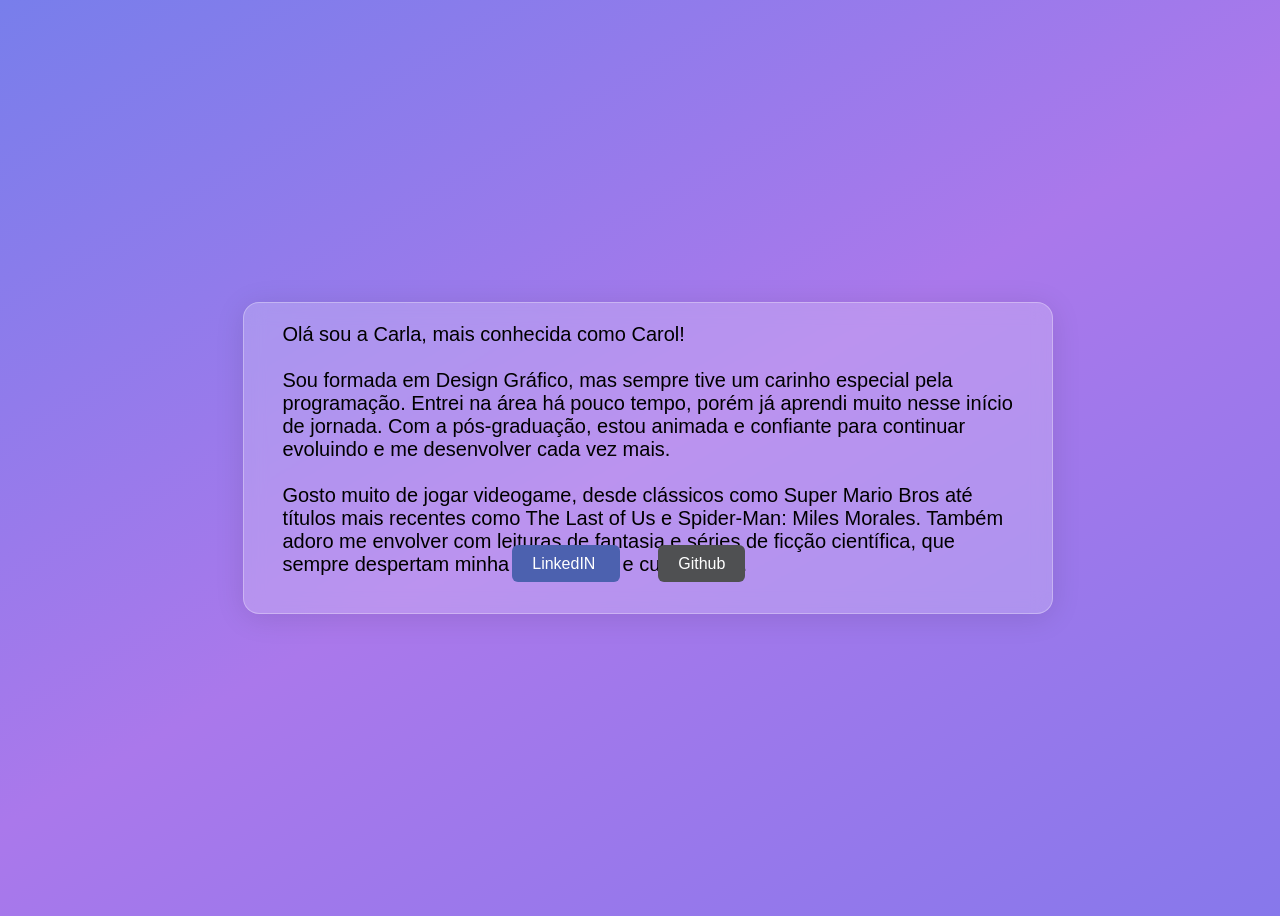
<file: index.html>
<!DOCTYPE html>
<html lang="pt-br">

<head>
  <meta charset="UTF-8">
  <meta name="viewport" content="width=device-width, initial-scale=1.0">
  <link rel="stylesheet" href="style.css">
  <title>Carol Oliveira - Portfólio</title>

</head>

<body>
  <section class="container">
    <div class="vidro">
      <div class="sobre">Olá sou a Carla, mais conhecida como Carol! <br><br> Sou formada em Design Gráfico, mas sempre tive um carinho especial pela programação. Entrei na área há pouco tempo, porém já aprendi muito nesse início de jornada. Com a pós-graduação, estou animada e confiante para continuar evoluindo e me desenvolver cada vez mais.<br><br>Gosto muito de jogar videogame, desde clássicos como Super Mario Bros até títulos mais recentes como The Last of Us e Spider-Man: Miles Morales. Também adoro me envolver com leituras de fantasia e séries de ficção científica, que sempre despertam minha imaginação e curiosidade.</div>
      <div class="sites">
        <a class="linkedin" href="https://www.linkedin.com/in/carol--oliveira" target="_blank">LinkedIN </a>
        <a class="github" href="https://github.com/CarolOliveira86" target="_blank">Github</a>
      </div>
    </div>
  </section>
</body>

</html>
</file>
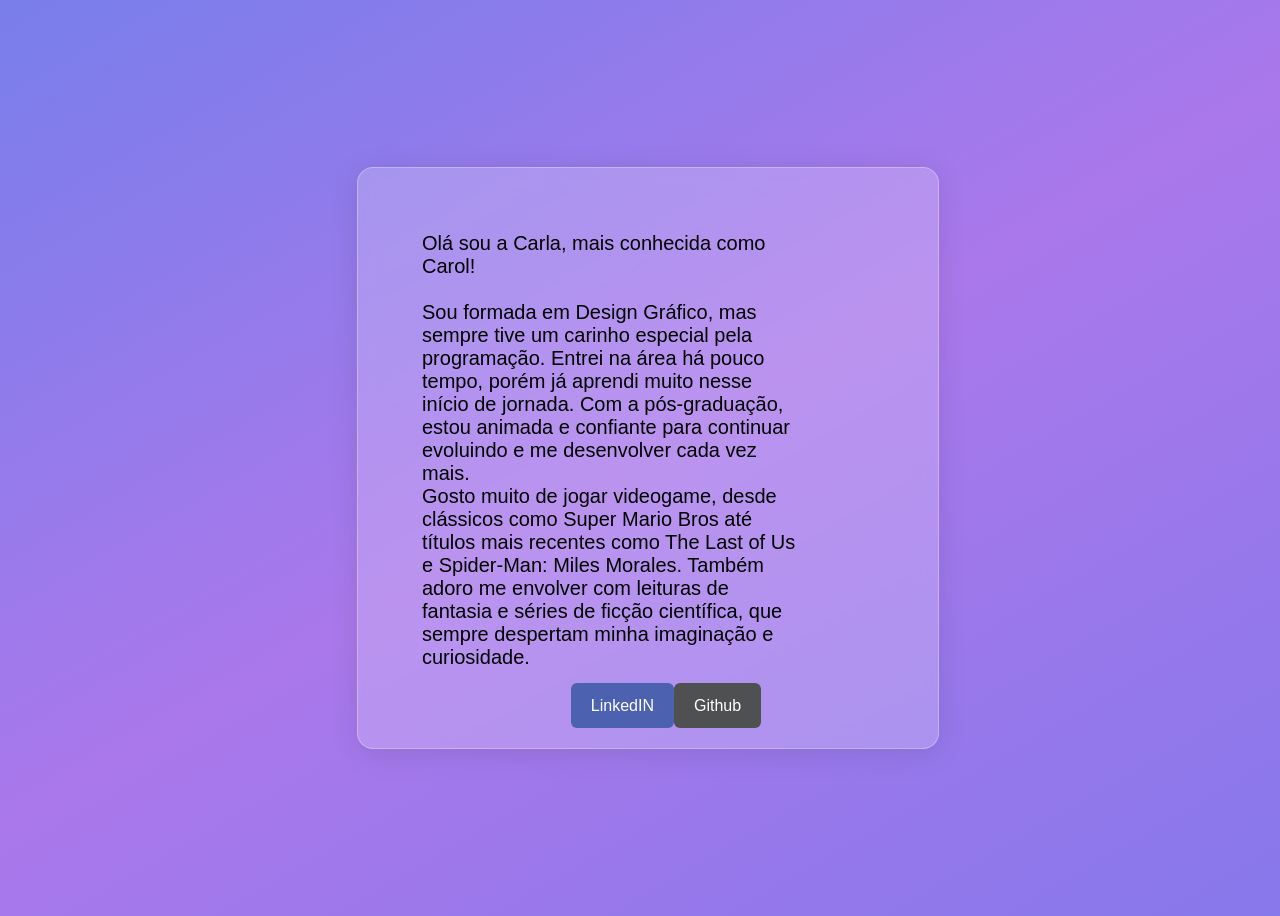
<file: caroliveira/index.html>
<!DOCTYPE html>
<html lang="pt-br">

<head>
  <meta charset="UTF-8">
  <meta name="viewport" content="width=device-width, initial-scale=1.0">
  <link rel="stylesheet" href="style.css">
  <title>Carol Oliveira - Portfólio</title>

</head>

<body>
  <section class="container">
    <div class="vidro">
      <div class="sobre">Olá sou a Carla, mais conhecida como Carol! <br><br> Sou formada em Design Gráfico, mas sempre tive um carinho especial pela programação. Entrei na área há pouco tempo, porém já aprendi muito nesse início de jornada. Com a pós-graduação, estou animada e confiante para continuar evoluindo e me desenvolver cada vez mais.<br>Gosto muito de jogar videogame, desde clássicos como Super Mario Bros até títulos mais recentes como The Last of Us e Spider-Man: Miles Morales. Também adoro me envolver com leituras de fantasia e séries de ficção científica, que sempre despertam minha imaginação e curiosidade.</div>
      <div class="sites">
        <button class="linkedin">LinkedIN</button>
        <button class="github">Github</button>
      </div>
    </div>
  </section>
</body>

</html>
</file>
<file: style.css>
body {
  background: linear-gradient(
    150deg,
    rgba(120, 126, 235, 1) 0%,
    rgb(170, 120, 235) 50%,
    rgb(135, 120, 235) 100%
  );
  background-size: cover;
}

.container {
  display: flex;
  justify-content: center;
  align-items: center;
  position: relative;
  width: 100vw;
  height: 100vh;
}

.vidro {
  display: flex;
  justify-content: center;
  position: relative;
  width: 60vw;
  height: 30vh;
  background: rgba(255, 255, 255, 0.2);
  backdrop-filter: blur(10px);
  border: 1px solid rgba(255, 255, 255, 0.3);
  border-radius: 16px;
  box-shadow: 0 4px 30px rgba(0, 0, 0, 0.1);
  padding: 20px;
  color: white;
}

.sobre {
  position: absolute;
  font-size: 20px;
  font-family: Arial, Helvetica, sans-serif;
  color: black;
  padding: 0 3vw;
}

.sites {
  position: absolute;
  top: 28vh;
}

.linkedin {
  background-color: #4c61af;
  color: white;
  border: none;
  padding: 10px 20px;
  border-radius: 6px;
  cursor: pointer;
  font-size: 16px;
  font-family: Arial, sans-serif;
  text-decoration: none;
}

.github {
  background-color: #4f5052;
  color: white;
  border: none;
  padding: 10px 20px;
  border-radius: 6px;
  cursor: pointer;
  font-size: 16px;
  font-family: Arial, sans-serif;
  margin: 0 3vw;
  text-decoration: none;
}

@media screen and (max-width: 768px) {
  .sobre {
    font-size: 12px;
  }
  .vidro {
    height: 50vh;
  }

  .sites {
    top: 45vh;
  }
}
</file>
<file: caroliveira/style.css>
body {
  background: linear-gradient(
    150deg,
    rgba(120, 126, 235, 1) 0%,
    rgb(170, 120, 235) 50%,
    rgb(135, 120, 235) 100%
  );
  background-size: cover;
}

.container {
  display: flex;
  justify-content: center;
  align-items: center;
  position: relative;
  width: 100vw;
  height: 100vh;
}

.vidro {
  position: absolute;
  width: 60vh;
  height: 60vh;
  background: rgba(255, 255, 255, 0.2);
  backdrop-filter: blur(10px);
  -webkit-backdrop-filter: blur(10px);
  border: 1px solid rgba(255, 255, 255, 0.3);
  border-radius: 16px;
  box-shadow: 0 4px 30px rgba(0, 0, 0, 0.1);
  padding: 20px;
  color: white;
}

.sobre {
  position: absolute;
  left: 5vw;
  top: 5vw;
  width: 65%;
  font-size: 20px;
  font-family: Arial, Helvetica, sans-serif;
  color: black;
}

.sites {
  display: flex;
  position: relative;
  justify-content: center;
  top: 55vh;
  width: 45vw;
  height: 5vh;
}

.linkedin {
  background-color: #4c61af;
  color: white;
  border: none;
  padding: 10px 20px;
  border-radius: 6px;
  cursor: pointer;
  font-size: 16px;
}

.github {
  background-color: #4f5052;
  color: white;
  border: none;
  padding: 10px 20px;
  border-radius: 6px;
  cursor: pointer;
  font-size: 16px;
}
</file>
